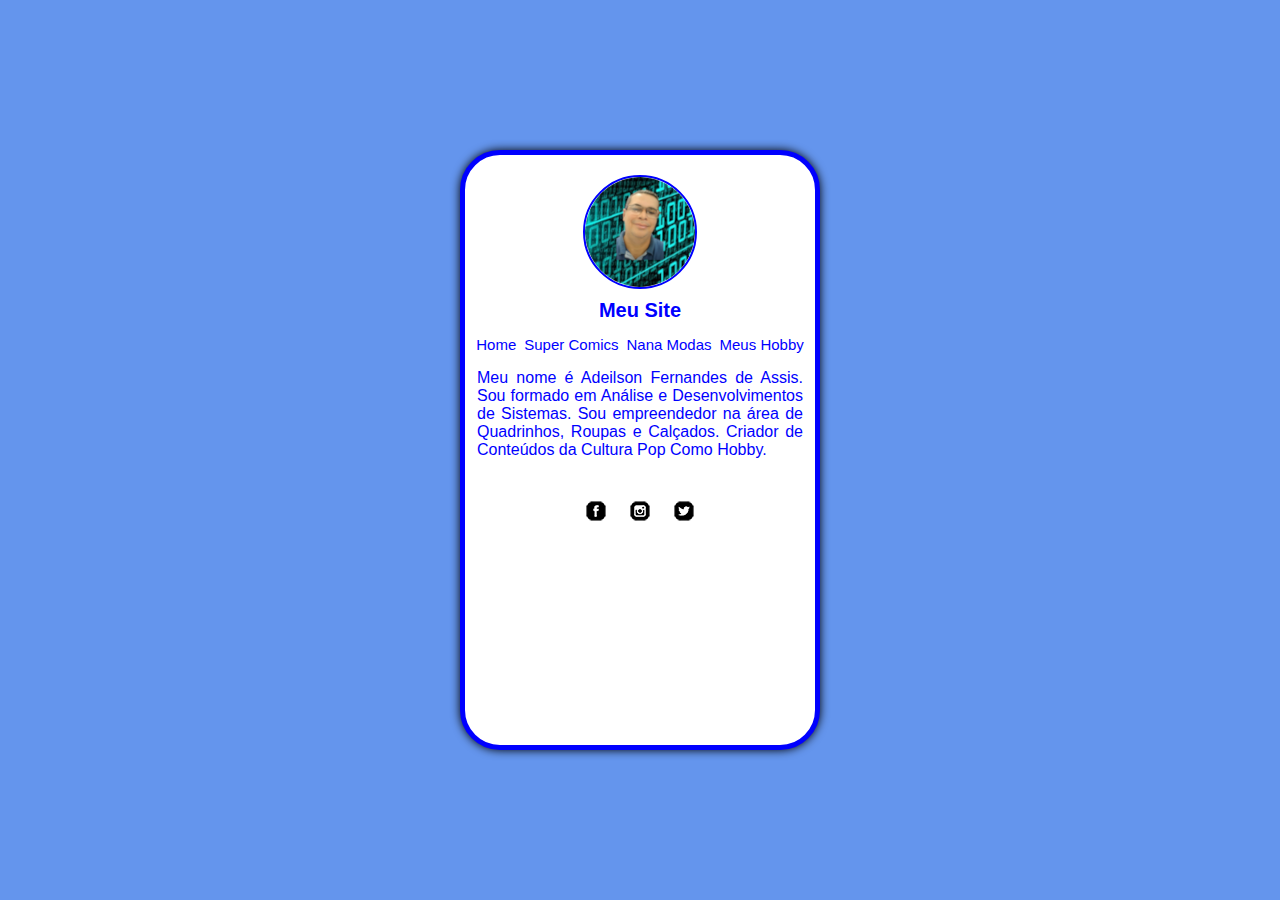
<file: index.html>
<!DOCTYPE html>
<html lang="pt-br">
<head>
    <meta charset="UTF-8">
    <meta name="viewport" content="width=device-width, initial-scale=1.0">
    <link rel="stylesheet" href="css/style.css">
    <link rel="stylesheet" href="css/style2.css">
    <title>MeuSite</title>
    
</head>
<body>
    
    <main>
        <header>
            <div class="minha-foto">
                <img src="imagens/foto-perfil.png" alt=""><!--foto da pagina home-->
            </div>
            <h1>Meu Site</h1>
            <nav class="navbar">
                <a href="#">Home</a>
                <a href="index2.html">Super Comics</a>
                <a href="index3.html">Nana Modas</a>
                <a href="index4.html">Meus Hobby</a>
            </nav>
        </header>
        <section>
            <article>
                
                <div class="apresentacao">
                    <p>
                        Meu nome é Adeilson Fernandes de Assis. 
                        Sou formado em Análise e Desenvolvimentos 
                        de Sistemas. Sou empreendedor na área de Quadrinhos, Roupas 
                        e Calçados. Criador de Conteúdos da 
                        Cultura Pop Como Hobby.
                    </p>

                </div>

            </article>
            
        
        
            <footer class="rodape">
                <div class="redes-sociais">
                    <a href="https://www.facebook.com/profile.php?id=100011143685336" target="_blank"><img src="redes-sociais/icone-facebook.png" alt=""></a>
                    <a href="https://www.instagram.com/adeilson_assis/" target="_blank"><img src="redes-sociais/icone-instagram.png" alt=""></a>
                    <a href="https://twitter.com/home" target="_blank"><img src="redes-sociais/icone-twitter.png" alt=""></a>
                </div>   
                
                
                
             </footer>
        </section>
        


    </main>

    
  
    
    
</body>
</html>
</file>
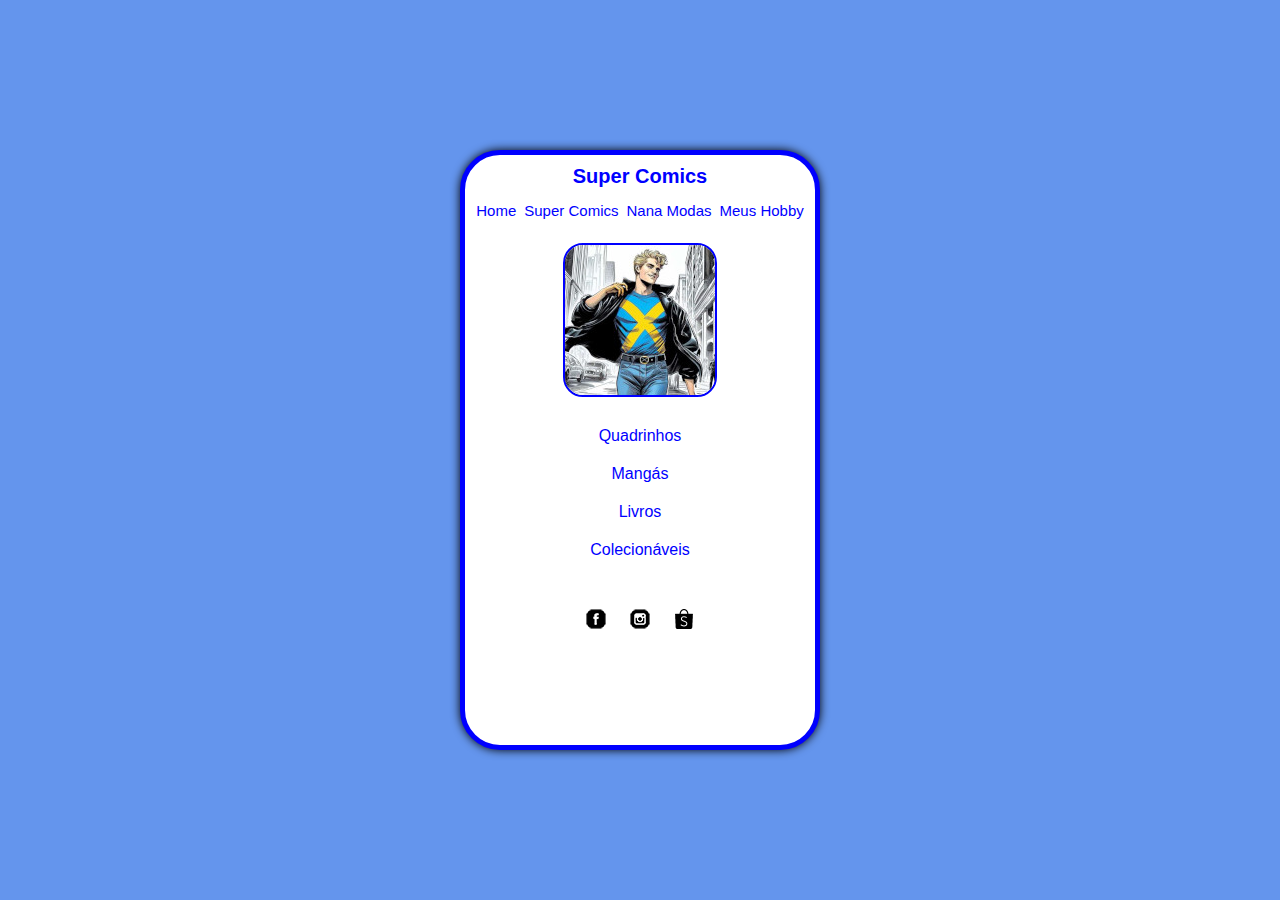
<file: index2.html>
<!DOCTYPE html>
<html lang="pt-br">
<head>
    <meta charset="UTF-8">
    <meta name="viewport" content="width=device-width, initial-scale=1.0">
    <link rel="stylesheet" href="css/style.css">
    <link rel="stylesheet" href="css/style2.css">

    <title>Super Comics</title>
    
</head>
<body>
    
    <main>
        <header>
            
            <h1>Super Comics</h1>
            <nav class="navbar">
                <a href="index.html">Home</a>
                <a href="#">Super Comics</a>
                <a href="index3.html">Nana Modas</a>
                <a href="index4.html">Meus Hobby</a>
            </nav>
        </header>
        <section>
            <article>
                <div class="quadrinhos">
                    <img src="imagens/hq1.jpg" alt=""><!--capa da pagina super comics-->
                </div>

                <nav class="navbar2">
                    <a href="">Quadrinhos</a>
                    <a href="">Mangás</a>
                    <a href="">Livros</a>
                    <a href="">Colecionáveis</a>
                    

                </nav>

                <footer class="rodape">
                    <div class="redes-sociais">
                        <a href="https://www.facebook.com/profile.php?id=100011143685336" target="_blank"><img src="redes-sociais/icone-facebook.png" alt=""></a>
                        <a href="https://www.instagram.com/adeilson_assis/" target="_blank"><img src="redes-sociais/icone-instagram.png" alt=""></a>
                        <a href="https://shopee.com.br/super_comics" target="_blank"><img src="redes-sociais/shopee2.png" alt=""></a>
                    </div>
                </footer>

                
                

            </article>
            
        
        
            
        </section>
        


    </main>

    
  
    
    
</body>
</html>
</file>
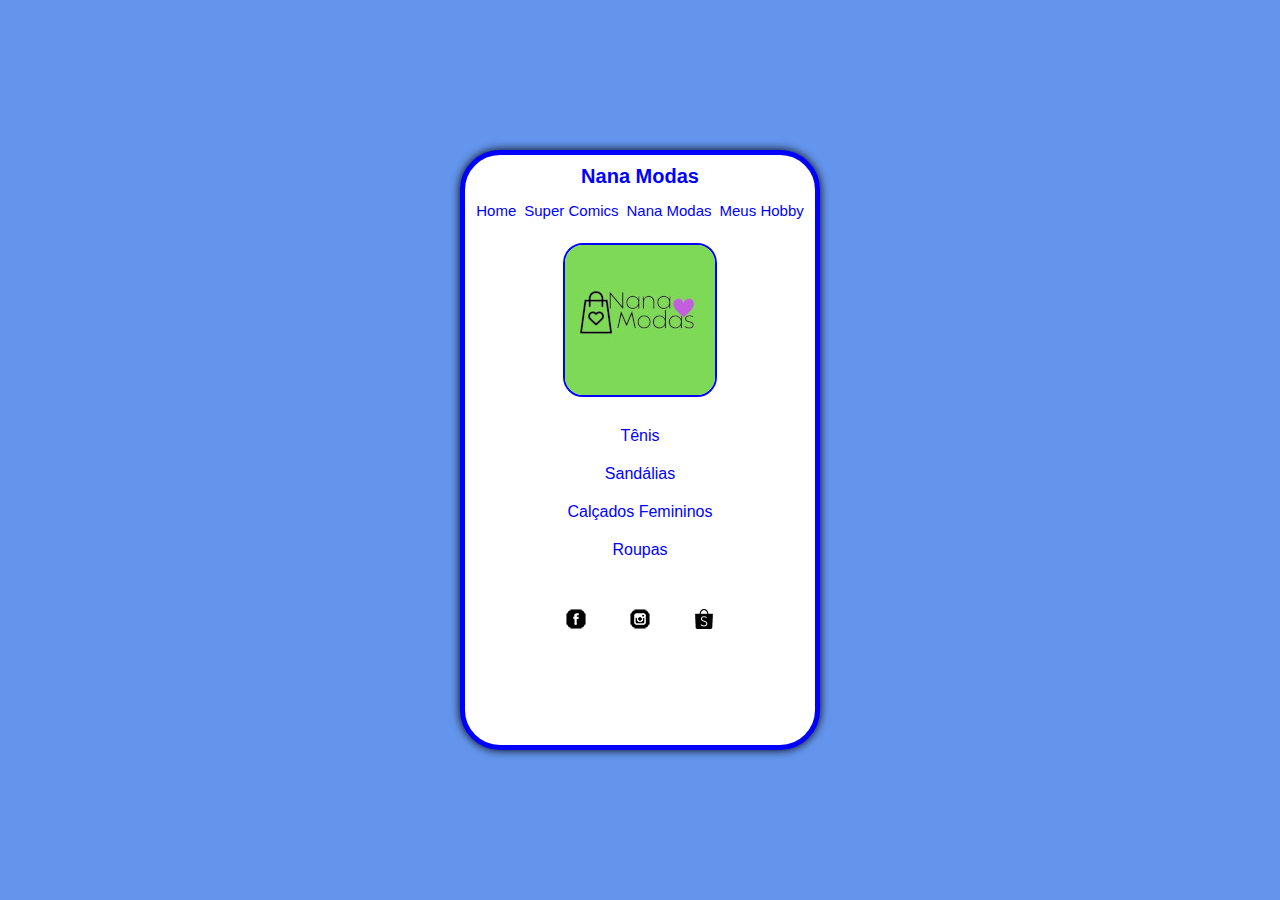
<file: index3.html>
<!DOCTYPE html>
<html lang="en">
<head>
    <meta charset="UTF-8">
    <meta name="viewport" content="width=device-width, initial-scale=1.0">
    <link rel="stylesheet" href="css/style.css">
    <link rel="stylesheet" href="css/style2.css">
    <link rel="stylesheet" href="css/style3.css">
    <title>Nana Modas</title>
    
</head>
<body>
    
    <main>
        <header>
            
            <h1>Nana Modas</h1>
            <nav class="navbar">
                <a href="index.html">Home</a>
                <a href="index2.html">Super Comics</a>
                <a href="#">Nana Modas</a>
                <a href="index4.html">Meus Hobby</a>
            </nav>
        </header>
        <section>
            <article>
                <div class="nana-modas">
                    <img src="imagens/logonana-final.jpg" alt=""><!--logotipo nana modas-->
                </div>

                <nav class="navbar3">
                    <a href="">Tênis</a>
                    <a href="">Sandálias</a>
                    <a href="">Calçados Femininos</a>
                    <a href="">Roupas</a>
                    

                </nav>

                <footer class="rodape">
                    <div class="redes-sociais">
                        <a href="https://www.facebook.com/profile.php?id=100011143685336" target="_blank"><img src="redes-sociais/icone-facebook.png" alt=""></a>
                        <a href="https://www.instagram.com/adeilson_assis/" target="_blank"><img src="redes-sociais/icone-instagram.png" alt=""></a>
                        <a href="https://shopee.com.br/super_comics" target="_blank"><img src="redes-sociais/shopee2.png" alt=""></a>
                    </div>
                    
                </footer>

                
                

            </article>
            
        
        
            
        </section>
        


    </main>

    
  
    
    
</body>
</html>
</file>
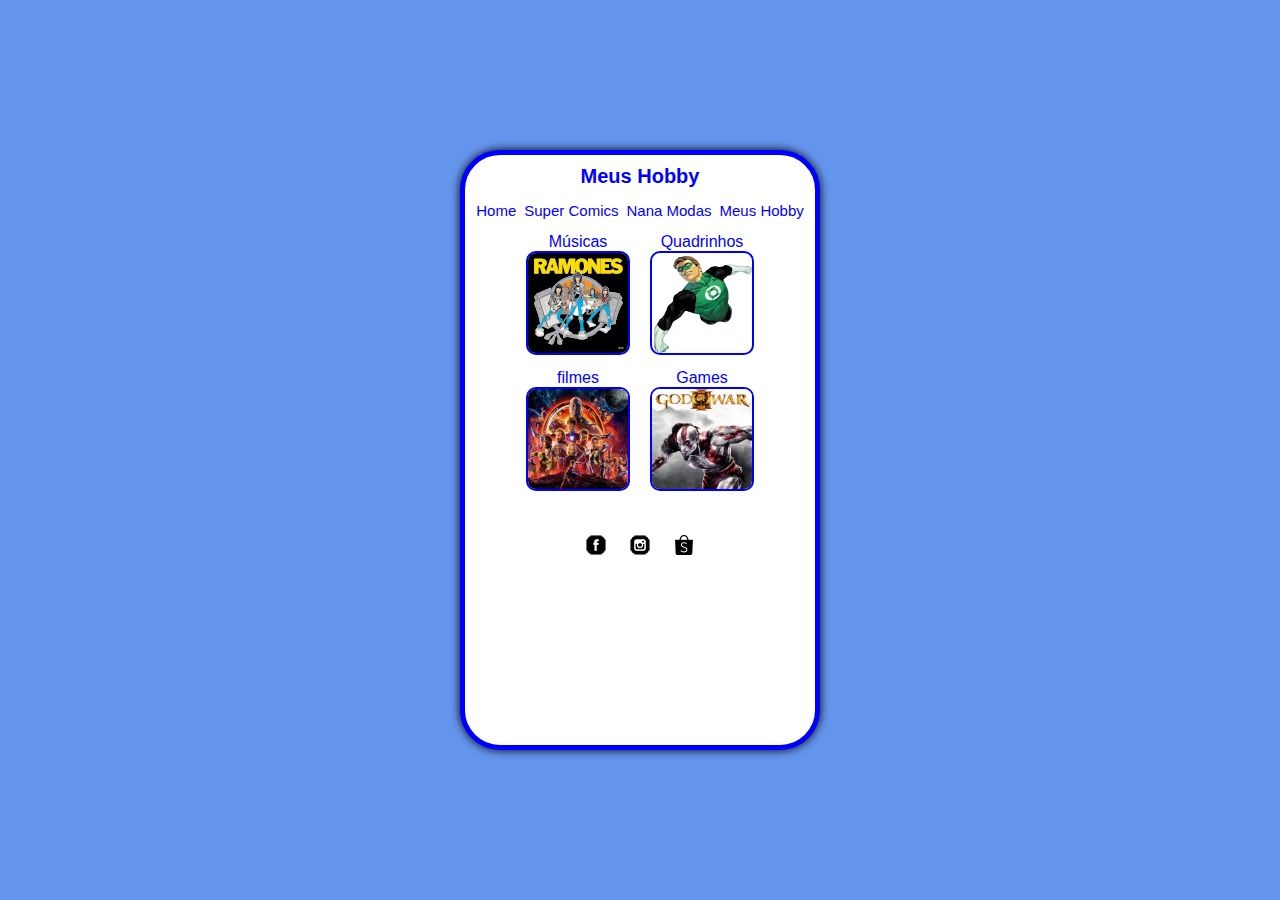
<file: index4.html>
<!DOCTYPE html>
<html lang="pt-br">
<head>
    <meta charset="UTF-8">
    <meta name="viewport" content="width=device-width, initial-scale=1.0">
    <link rel="stylesheet" href="css/style4.css">
    <title>Meus Hobby</title>

    
</head>
<body>
    
    <main>
        <header>
            
            <h1>Meus Hobby</h1>
            <nav class="navbar">
                <a href="index.html">Home</a>
                <a href="index2.html">Super Comics</a>
                <a href="index3.html">Nana Modas</a>
                <a href="index4.html">Meus Hobby</a>
            </nav>
        </header>
        <section>
            <div class="meus-hobby1">
                <div class="musicas">
                    <a href="minhas-musicas.html" target="_self">Músicas <br>
                    <img src="imagens/ramones.jpg" alt="">
                    </a>
                </div>
                <div class="quadrinhos">Quadrinhos <br>
                    <img src="imagens/lanterna.png" alt="">
                </div>
            </div>
            <div class="meus-hobby2">
                <div class="filmes">filmes <br>
                    <img src="imagens/vingadores.jpg" alt="">
                </div>
                <div class="games">Games <br>
                    <img src="imagens/god-of-war.jpeg" alt="">
                </div>   
            
            </div>
            
        </section>
        <footer class="rodape">
            <div class="redes-sociais">
                <a href="https://www.facebook.com/profile.php?id=100011143685336" target="_blank"><img src="redes-sociais/icone-facebook.png" alt=""></a>
                <a href="https://www.instagram.com/adeilson_assis/" target="_blank"><img src="redes-sociais/icone-instagram.png" alt=""></a>
                <a href="https://shopee.com.br/super_comics" target="_blank"><img src="redes-sociais/shopee2.png" alt=""></a>
            </div>
            
        </footer>

           


    </main>

    

    
  
    
    
</body>
</html>
</file>
<file: css/style.css>
* {
    margin: 0px;
    padding: 0px;
    box-sizing: border-box;
}

body  {
height: 100vh;
background-color:cornflowerblue;
font-family: Arial, Helvetica, sans-serif;
display: flex;
justify-content: center;
align-items: center;
}
main  {
    background-color: #fff;
    margin:5px;
    width: 360px;
    height:600px;
    border: 5px solid blue;
    border-radius: 40px;
    box-shadow: 0 0 10px 0;
    font-family: Arial, Helvetica, sans-serif;
   
}
.minha-foto {
    margin-top:20px;
    display: flex;
    justify-content: center;
}
.minha-foto img {
    border-radius:60px;
    border: 2px solid blue;
}
h1 {
    text-align: center;
    margin:10px;
    color: blue;
    font-size: 20px;
}
.navbar {
    display: flex;
    justify-content: center;
    align-items: center;
    font-size:15px;
}
.navbar a {
    text-decoration: none;
    color: blue;
    margin:4px;

}
.navbar a:hover{
    border-radius: 5px;
    padding:2px;
    background-color:cornflowerblue;
    color:white
    
}
.apresentacao {
    text-align: justify;
    color:blue;
    margin: 10px;
    padding: 2px;
}
.rodape {
    display: flex;
    align-items: center;
    justify-content: center;
    margin-top: 40px;
}
.redes-sociais a {
    margin: 10px;
}




@media screen and (max-width:600px) {
        .navbar  {
            flex-direction: column;
        }
    }

@media screen and (max-width:400px) {
    .rodape {
        flex-direction: column;
    }
}
@media screen and (max-width:244px) {
    .apresentacao {
        display: none;
    }
}
</file>
<file: css/style2.css>
* {
    margin: 0px;
    padding: 0px;
    box-sizing: border-box;
}

body  {
height: 100vh;
background-color:cornflowerblue;
font-family: Arial, Helvetica, sans-serif;
display: flex;
justify-content: center;
align-items: center;
}
main  {
    background-color: #fff;
    margin:5px;
    width: 360px;
    height:600px;
    border: 5px solid blue;
    border-radius: 40px;
    box-shadow: 0 0 10px 0;
    font-family: Arial, Helvetica, sans-serif;
   
}
h1 {
    text-align: center;
    margin:10px;
    color: blue;
    font-size: 20px;
}
.navbar {
    display: flex;
    justify-content: center;
    align-items: center;
    font-size:15px;
}
.navbar a {
    text-decoration: none;
    color: blue;
    margin:4px;

}
.navbar a:hover{
    border-radius: 5px;
    padding:2px;
    background-color:cornflowerblue;
    color:white
    
}
.nana_modas {
    display: flex;
    justify-content: center;
    align-items: center;
}
.quadrinhos {
    display: flex;
    justify-content: center;
    align-items: center;
    margin-top: 20px;
}
.quadrinhos img {
    border: 2px solid blue;
    border-radius: 20px;
}
.navbar2 {
    display:flex;
    justify-content: center;
    align-items: center;
    flex-direction: column;
    margin-top: 20px;
}
.navbar2 a {
    color: blue;
    text-decoration: none;
    margin: 10px;
}
.rodape {
    text-align: center;
   
}
.redes-sociais a {
    margin: 10px;
}


@media screen and (max-width:600px) {
        .navbar  {
            flex-direction: column;
        }
    }

@media screen and (max-width:400px) {
    .rodape {
        flex-direction: column;
    }
}
@media screen and (max-width:244px) {
    .apresentacao {
        display: none;
    }
}
</file>
<file: css/style3.css>
* {
    margin: 0px;
    padding: 0px;
    box-sizing: border-box;
}

body  {
height: 100vh;
background-color:cornflowerblue;
font-family: Arial, Helvetica, sans-serif;
display: flex;
justify-content: center;
align-items: center;
}
main  {
    background-color: #fff;
    margin:5px;
    width: 360px;
    height:600px;
    border: 5px solid blue;
    border-radius: 40px;
    box-shadow: 0 0 10px 0;
    font-family: Arial, Helvetica, sans-serif;
   
}
h1 {
    text-align: center;
    margin:10px;
    color: blue;
    font-size: 20px;
}
.navbar {
    display: flex;
    justify-content: center;
    align-items: center;
    font-size:15px;
}
.navbar a {
    text-decoration: none;
    color: blue;
    margin:4px;

}
.navbar a:hover{
    border-radius: 5px;
    padding:2px;
    background-color:cornflowerblue;
    color:white
    
}
.nana-modas {
    display: flex;
    justify-content: center;
    align-items: center;
    margin-top: 20px;
    
}
.nana-modas img {
    border: 2px solid blue;
    border-radius:20px;
}
.navbar3 {
    display:flex;
    justify-content: center;
    align-items: center;
    flex-direction: column;
    margin-top: 20px;
}
.navbar3 a {
    color: blue;
    text-decoration: none;
    margin: 10px;
}
.rodape {
    text-align: center;
    
    }
.redes-sociais a {
    margin: 20px;
}

@media screen and (max-width:600px) {
        .navbar  {
            flex-direction: column;
        }
    }

@media screen and (max-width:400px) {
    .rodape {
        flex-direction: column;
    }
}
@media screen and (max-width:244px) {
    .apresentacao {
        display: none;
    }
}
</file>
<file: css/style4.css>
* {
    margin: 0px;
    padding: 0px;
    box-sizing: border-box;
}

body  {
height: 100vh;
background-color:cornflowerblue;
font-family: Arial, Helvetica, sans-serif;
display: flex;
justify-content: center;
align-items: center;
}
main  {
    background-color: #fff;
    margin:5px;
    width: 360px;
    height:600px;
    border: 5px solid blue;
    border-radius: 40px;
    box-shadow: 0 0 10px 0;
    font-family: Arial, Helvetica, sans-serif;
   
}
h1 {
    text-align: center;
    margin:10px;
    color: blue;
    font-size: 20px;
}
.navbar {
    display: flex;
    justify-content: center;
    align-items: center;
    font-size:15px;
}
.navbar a {
    text-decoration: none;
    color: blue;
    margin:4px;

}
.navbar a:hover{
    border-radius: 5px;
    padding:2px;
    background-color:cornflowerblue;
    color:white
}
.meus-hobby1 {
    display: flex;
    justify-content: center;
    align-items: center;
    margin: 10px;
    
}
.meus-hobby2 {
    display: flex;
    justify-content: center;
    align-items: center;
    margin: 10px;
}
.musicas {
    text-align: center;
    color: blue;
    margin-right: 10px;
}
.musicas a {
    color:blue;
    text-decoration: none;
    
}

.musicas img {
    border: 2px solid blue;
    border-radius: 10px;
}
.quadrinhos {
    text-align: center;
    color: blue;
    margin-left: 10px;
}
.quadrinhos img {
    border: 2px solid blue;
    border-radius: 10px;
}
.filmes {
    text-align: center;
    color: blue;
    margin-right: 10px;
}
.filmes img {
    border: 2px solid blue;
    border-radius: 10px;
}
.games {
    text-align: center;
    color: blue;
    margin-left: 10px;
}
.games img {
    border: 2px solid blue;
    border-radius: 10px;
}
.rodape {
    text-align: center;
    margin-top:40px;
}
.redes-sociais a {
    margin: 10px;
}
</file>
